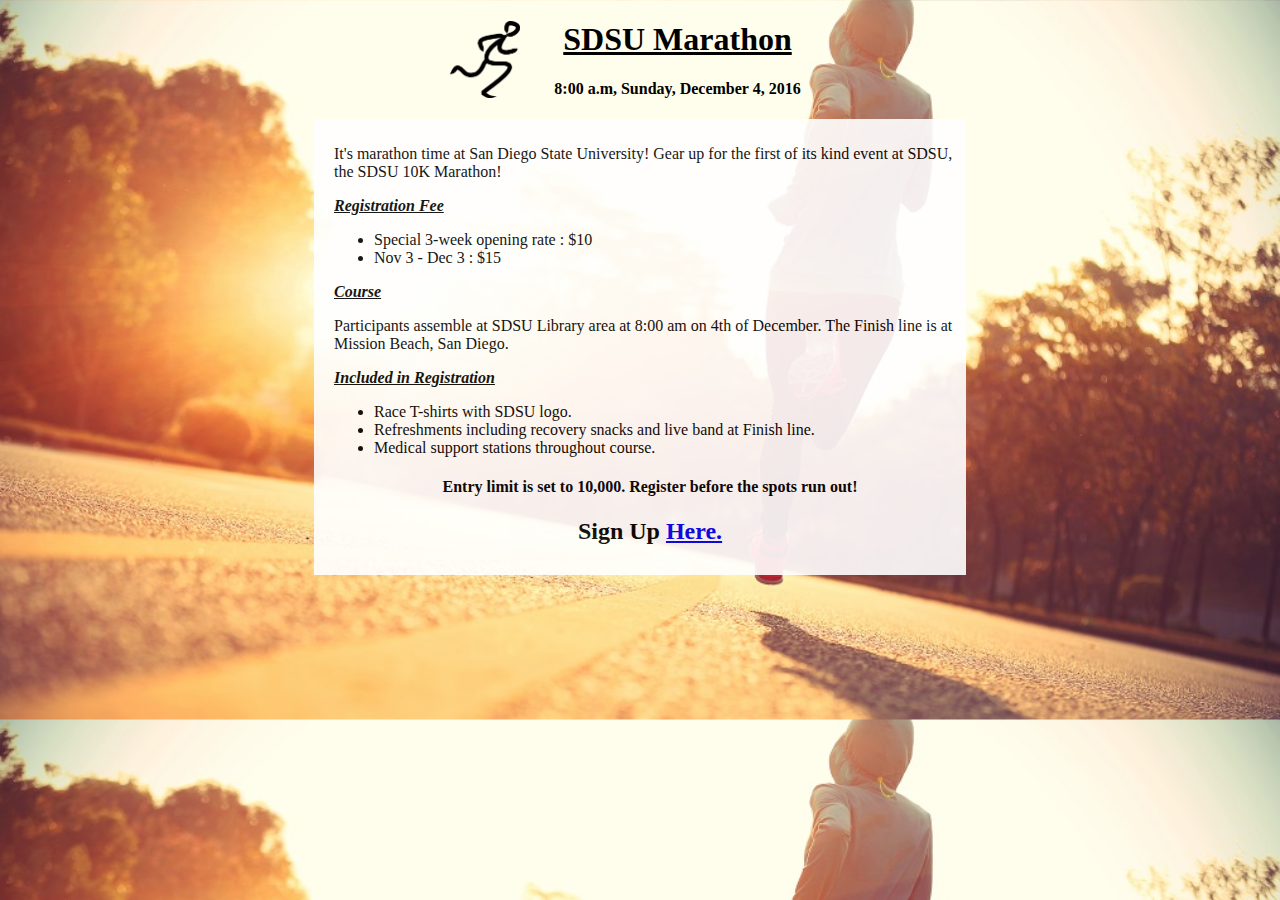
<file: index.html>
<!DOCTYPE html>
<html>
<!--	index.html
		Required: main.css
		Pooja Sastry, CS545, Fall 2016
-->

<head>

	<title> SDSU Marathon </title>

	<meta http-equiv="content-type" 
		content="text/html;charset=utf-8" />

	<link rel="stylesheet" href="main.css" />

</head>

<body>

	<div id="banner">
		<img src="Images/logo.gif" alt="logo" id="logo"/>
		<h1><u> SDSU Marathon</u></h1>
		<h4>8:00 a.m, Sunday, December 4, 2016</h4>
	</div>

	<div id="about">

		<p>It's marathon time at San Diego State University! Gear up for the first of its kind event at SDSU, the SDSU 10K Marathon!</p>

		<b><u><i>Registration Fee</i></u></b>

			<ul>
				<li>Special 3-week opening rate : $10</li>
				<li>Nov 3 - Dec 3 : $15</li>
			</ul>

		<b><u><i>Course</i></u></b><br>
		<p>Participants assemble at SDSU Library area at 8:00 am on 4th of December. The Finish line is at Mission Beach, San Diego.</p>
		
		<b><u><i>Included in Registration</i></u></b>
		<ul>
			<li> Race T-shirts with SDSU logo.</li>
			<li> Refreshments including recovery snacks and live band at Finish line.</li>
			<li> Medical support stations throughout course.</li>
		</ul>

		<h4>Entry limit is set to 10,000. Register before the spots run out!</h4>
		<h2>Sign Up <a href="register.html"> Here. </a></h2>

	</div>

</body>

</html>
</file>
<file: main.css>
body
{
	background-image: url('Images/im1.jpg');
	background-size:cover;
	z-index:1;
	min-height: 100%;
}

h1,h2,h3,h4
{
	text-align: center;
	font-family: "Trebuchet MS";
}

#banner
{
	margin-left: auto;
	margin-right: auto;
	width:30%;
}

#logo
{
	display:block;
	float: left;
	width:70px;
	padding-right:5px;
}

#about
{
	font-family: "Trebuchet MS";
	opacity:0.9;
	margin-top: 20px;
	background-color: white;
	width: 50%;
	padding-left: 20px;
	padding-top: 10px;
	padding-bottom: 10px;
	margin-left: auto;
	margin-right: auto;
	color:black;
}
#photo
{
	display:block;
	margin-left: auto;
	margin-right: auto;
	width:25%;
}
table {
	opacity:0.9;
	background-color: white;
    width: auto;
    margin: auto;
    margin-collapse: collapse;
    }
    
td  {
    border: 1px solid black;
    padding: 5px;
    }
</file>
